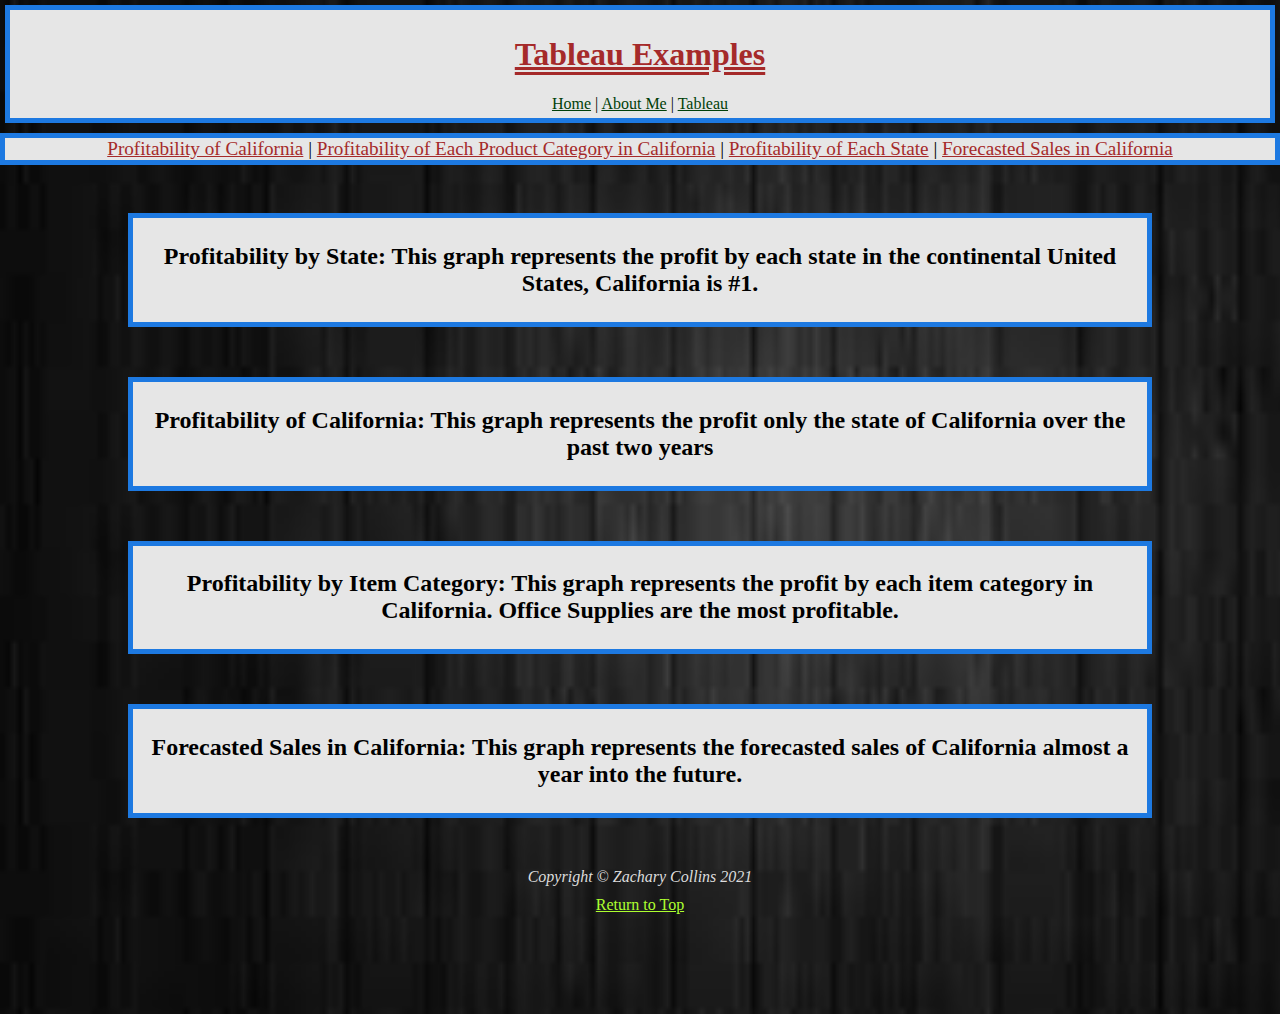
<file: HTML/tableau.html>
<!-- Zachary Collins: Last Edited 12/12/21 -->
<!DOCTYPE html>
<html>
    <head>
        <Title>Tableau Dashboard</Title>
        <link href="../styles/bootstyles.css" rel="stylesheet" />
    </head>
    <body>
        <div class="navigation">
            <h1 id="top">Tableau Examples</h1>
            <a href="../index.html">Home</a> | <a href="about.html">About Me</a> | <a href="tableau.html">Tableau</a>

        </div>
        <div class="box1">
            <a href="#viz1639185345444" class="alternateA">Profitability of California</a> | <a href="#viz1639185386597" class="alternateA">Profitability of Each Product Category in California</a> | <a href="#viz1639185411979" class="alternateA">Profitability of Each State</a> | <a href="#viz1639185423874" class="alternateA">Forecasted Sales in California</a>
        </div>
        <div class='tableauPlaceholder tableau' id='viz1639185345444' style='position: relative'><noscript><a href='#'><img alt='Prof. by State ' src='JB&#47;JB3XMRXP9&#47;1_rss.png' style='border: none' /></a></noscript><object class='tableauViz'  style='display:none;'><param name='host_url' value='https%3A%2F%2Fpublic.tableau.com%2F' /> <param name='embed_code_version' value='3' /> <param name='path' value='shared&#47;JB3XMRXP9' /> <param name='toolbar' value='yes' /><param name='static_image' value='JB&#47;JB3XMRXP9&#47;1.png' /> <param name='animate_transition' value='yes' /><param name='display_static_image' value='yes' /><param name='display_spinner' value='yes' /><param name='display_overlay' value='yes' /><param name='display_count' value='yes' /><param name='language' value='en-US' /><param name='filter' value='publish=yes' /></object></div>                <script type='text/javascript'>                    var divElement = document.getElementById('viz1639185345444');                    var vizElement = divElement.getElementsByTagName('object')[0];                    vizElement.style.width='98%';vizElement.style.height=(divElement.offsetWidth*0.35)+'px';                    var scriptElement = document.createElement('script');                    scriptElement.src = 'https://public.tableau.com/javascripts/api/viz_v1.js';                    vizElement.parentNode.insertBefore(scriptElement, vizElement);                </script>
        <div class="box2">
            <h2>Profitability by State: This graph represents the profit by each state in the continental United States, California is #1.</h2>
        </div>
        <div class='tableauPlaceholder tableau' id='viz1639185386597' style='position: relative'><object class='tableauViz'  style='display:none;'><param name='host_url' value='https%3A%2F%2Fpublic.tableau.com%2F' /> <param name='embed_code_version' value='3' /> <param name='site_root' value='' /><param name='name' value='ProfitabilityInCalifornia&#47;CaliforniaProfit' /><param name='tabs' value='no' /><param name='toolbar' value='yes' /><param name='animate_transition' value='yes' /><param name='display_static_image' value='yes' /><param name='display_spinner' value='yes' /><param name='display_overlay' value='yes' /><param name='display_count' value='yes' /><param name='language' value='en-US' /><param name='filter' value='publish=yes' /></object></div>                <script type='text/javascript'>                    var divElement = document.getElementById('viz1639185386597');                    var vizElement = divElement.getElementsByTagName('object')[0];                    vizElement.style.width='98%';vizElement.style.height=(divElement.offsetWidth*0.35)+'px';                    var scriptElement = document.createElement('script');                    scriptElement.src = 'https://public.tableau.com/javascripts/api/viz_v1.js';                    vizElement.parentNode.insertBefore(scriptElement, vizElement);                </script>
        <div class="box2">
            <h2>Profitability of California: This graph represents the profit only the state of California over the past two years</h2>
        </div>
        <div class='tableauPlaceholder tableau' id='viz1639185411979' style='position: relative'><object class='tableauViz'  style='display:none;'><param name='host_url' value='https%3A%2F%2Fpublic.tableau.com%2F' /> <param name='embed_code_version' value='3' /> <param name='site_root' value='' /><param name='name' value='ProfitabilityInCaliforniabyCategory&#47;Sheet12' /><param name='tabs' value='no' /><param name='toolbar' value='yes' /><param name='animate_transition' value='yes' /><param name='display_static_image' value='yes' /><param name='display_spinner' value='yes' /><param name='display_overlay' value='yes' /><param name='display_count' value='yes' /><param name='language' value='en-US' /><param name='filter' value='publish=yes' /></object></div>                <script type='text/javascript'>                    var divElement = document.getElementById('viz1639185411979');                    var vizElement = divElement.getElementsByTagName('object')[0];                    vizElement.style.width='98%';vizElement.style.height=(divElement.offsetWidth*0.35)+'px';                    var scriptElement = document.createElement('script');                    scriptElement.src = 'https://public.tableau.com/javascripts/api/viz_v1.js';                    vizElement.parentNode.insertBefore(scriptElement, vizElement);                </script>
        <div class="box2">
            <h2>Profitability by Item Category: This graph represents the profit by each item category in California.  Office Supplies are the most profitable.</h2>
        </div>
        <div class='tableauPlaceholder tableau' id='viz1639185423874' style='position: relative'><object class='tableauViz'  style='display:none;'><param name='host_url' value='https%3A%2F%2Fpublic.tableau.com%2F' /> <param name='embed_code_version' value='3' /> <param name='site_root' value='' /><param name='name' value='OfficeSuppliesForecast_16391850865080&#47;OfficeSuppliesSalesForecastinCalifornia' /><param name='tabs' value='no' /><param name='toolbar' value='yes' /><param name='animate_transition' value='yes' /><param name='display_static_image' value='yes' /><param name='display_spinner' value='yes' /><param name='display_overlay' value='yes' /><param name='display_count' value='yes' /><param name='language' value='en-US' /><param name='filter' value='publish=yes' /></object></div>                <script type='text/javascript'>                    var divElement = document.getElementById('viz1639185423874');                    var vizElement = divElement.getElementsByTagName('object')[0];                    vizElement.style.width='98%';vizElement.style.height=(divElement.offsetWidth*0.35)+'px';                    var scriptElement = document.createElement('script');                    scriptElement.src = 'https://public.tableau.com/javascripts/api/viz_v1.js';                    vizElement.parentNode.insertBefore(scriptElement, vizElement);                </script>
        <div class="box2">
            <h2>Forecasted Sales in California: This graph represents the forecasted sales of California almost a year into the future.</h2>
        </div>
        <div class="copyright">Copyright &copy; Zachary Collins 2021</div>
        <div class="topreturn">
            <a href="#top" class="alternateA1">Return to Top</a>
        </div>
    </body>
</html>
</file>
<file: styles/bootstyles.css>
body {
    background-size: cover;
    background-image: url('../assets/images/body-bg.jpg');

    margin: 0 auto;
}

.box1 {
    background-color: #e6e6e6;
    border: rgb(29, 121, 225) solid 5px;
    margin-bottom: 3rem;
    height: fit-content;
    color: black;
    font-family: cursive;
    font-size: larger;
    text-align: center;
}

.tableau {
    margin-left: 2rem;
    margin-right: 2rem;
}

.box2 {
    background-color: #e6e6e6;
    border: rgb(29, 121, 225) solid 5px;
    padding: 5px;
    margin-top: 5px;
    margin-bottom: 50px;
    margin-left: 8rem;
    margin-right: 8rem
}

h2 {
    text-align: center;

}

h1 {
    text-decoration: underline;
    color: brown;
    text-decoration-style: double;
}

.navigation {
    font-family: Georgia, 'Times New Roman', Times, serif;
    background-color: #e6e6e6;
    border: rgb(29, 121, 225) solid 5px;
    margin: 5px;
    padding: 5px;
    left: 5px;
    text-align: center;
    margin-bottom: 10px;
}

a {
    color: rgb(1, 63, 9);
}

.alternateA {
    color: brown;
}

.alternateA1 {
    color: greenyellow;
}

.copyright {
    color: gainsboro;
    text-align: center;
    margin-top: 50px;
    font-style: italic;
}

.topreturn {
    text-align: center;
    margin-top: 10px;
    margin-bottom: 100px;

}
</file>
